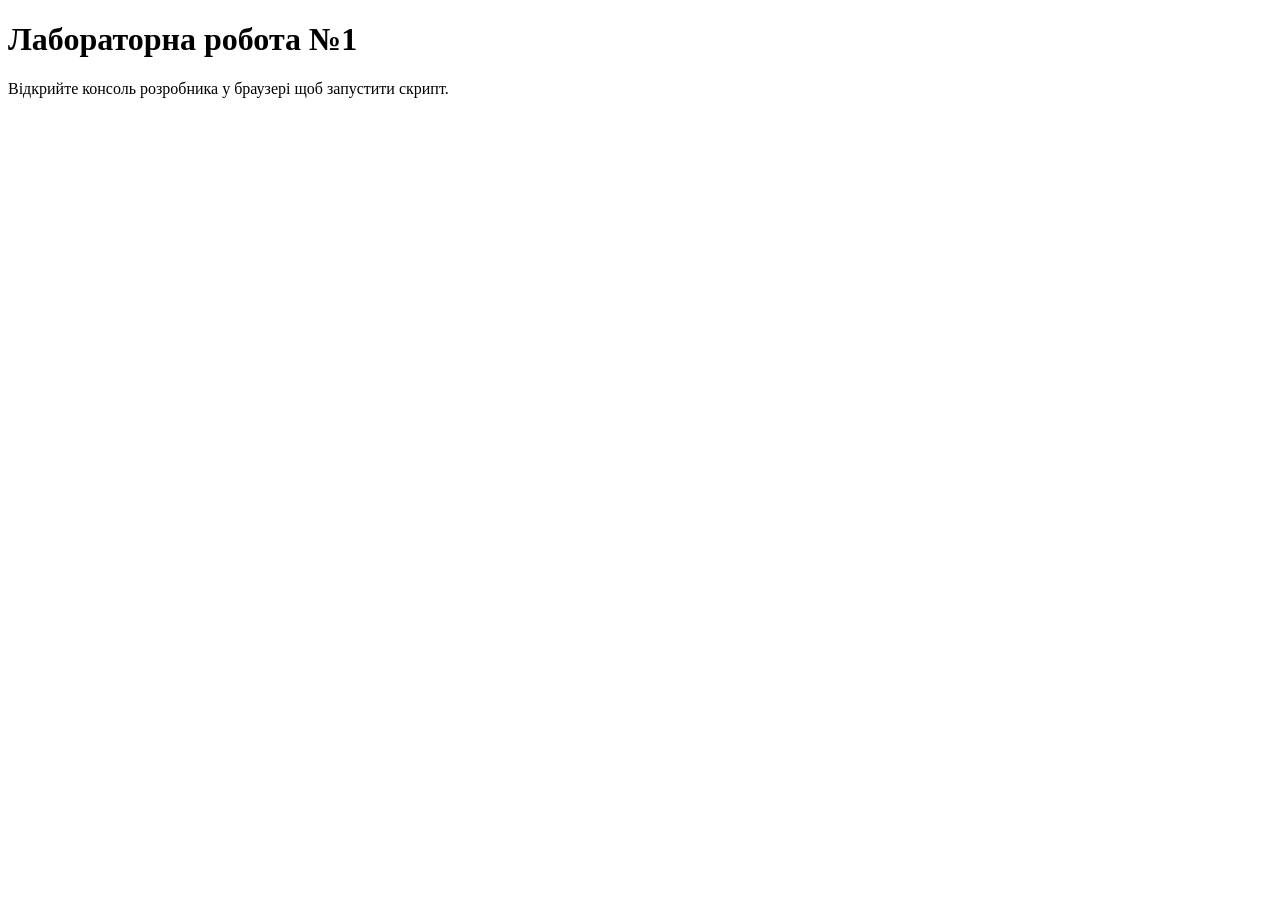
<file: lab1/index.html>
<!DOCTYPE html>
<html lang="uk">
<head>
    <meta charset="UTF-8">
    <meta name="viewport" content="width=device-width, initial-scale=1.0">
    <title>Лабораторна робота №1</title>
</head>
<body>
    <h1>Лабораторна робота №1</h1>
    <p>Відкрийте консоль розробника у браузері щоб запустити скрипт.</p>

    <script src="app.js"></script>
</body>
</html>
</file>
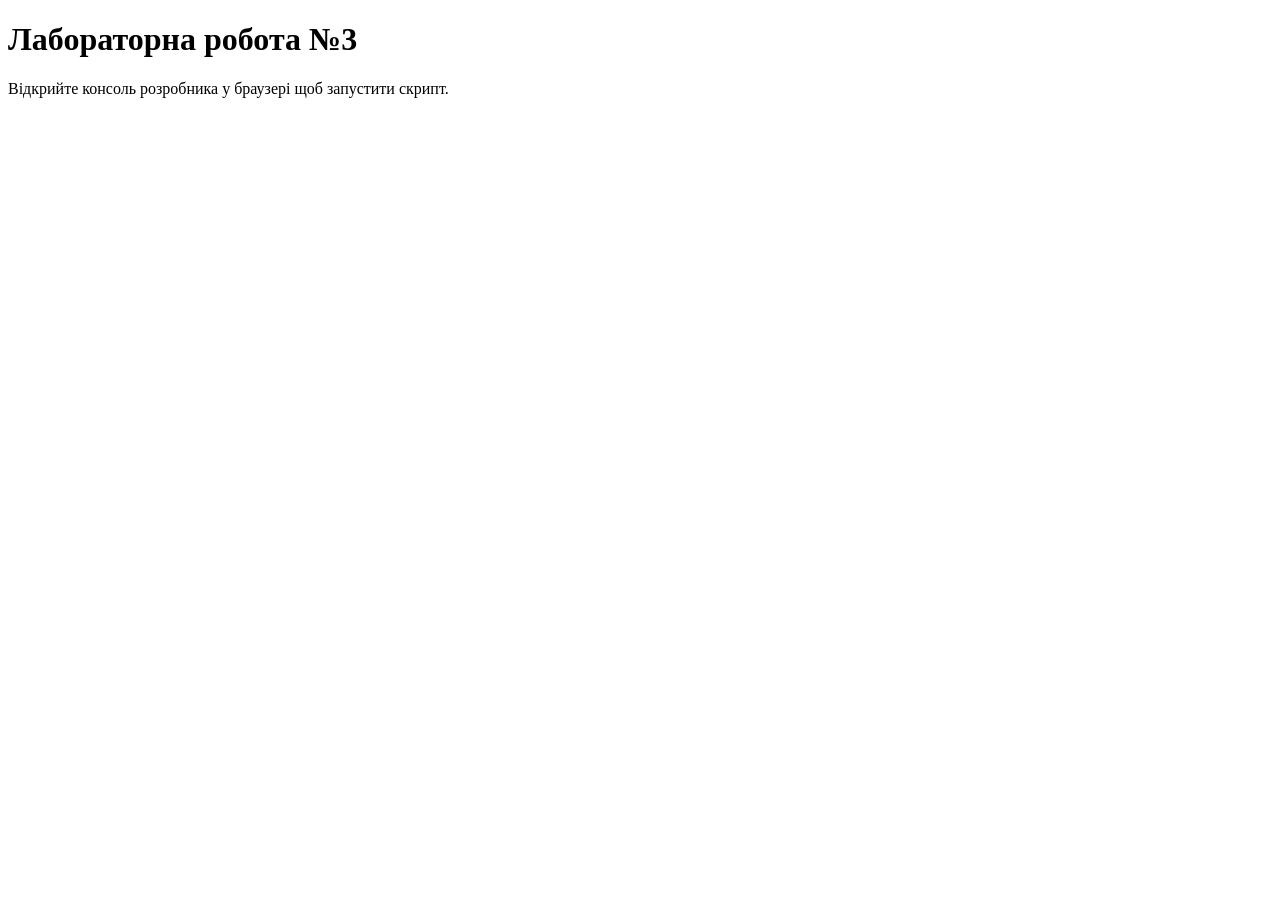
<file: lab3/index.html>
<!DOCTYPE html>
<html>
<head>
	<meta charset="utf-8">
	<title>My application</title>
</head>
<body>
<body>
    <h1>Лабораторна робота №3</h1>
    <p>Відкрийте консоль розробника у браузері щоб запустити скрипт.</p>

	<script src="SpeakHello.js"></script>
	<script src="SpeakGoodBye.js"></script>
	<script src="script.js"></script>
</body>
</html>
</file>
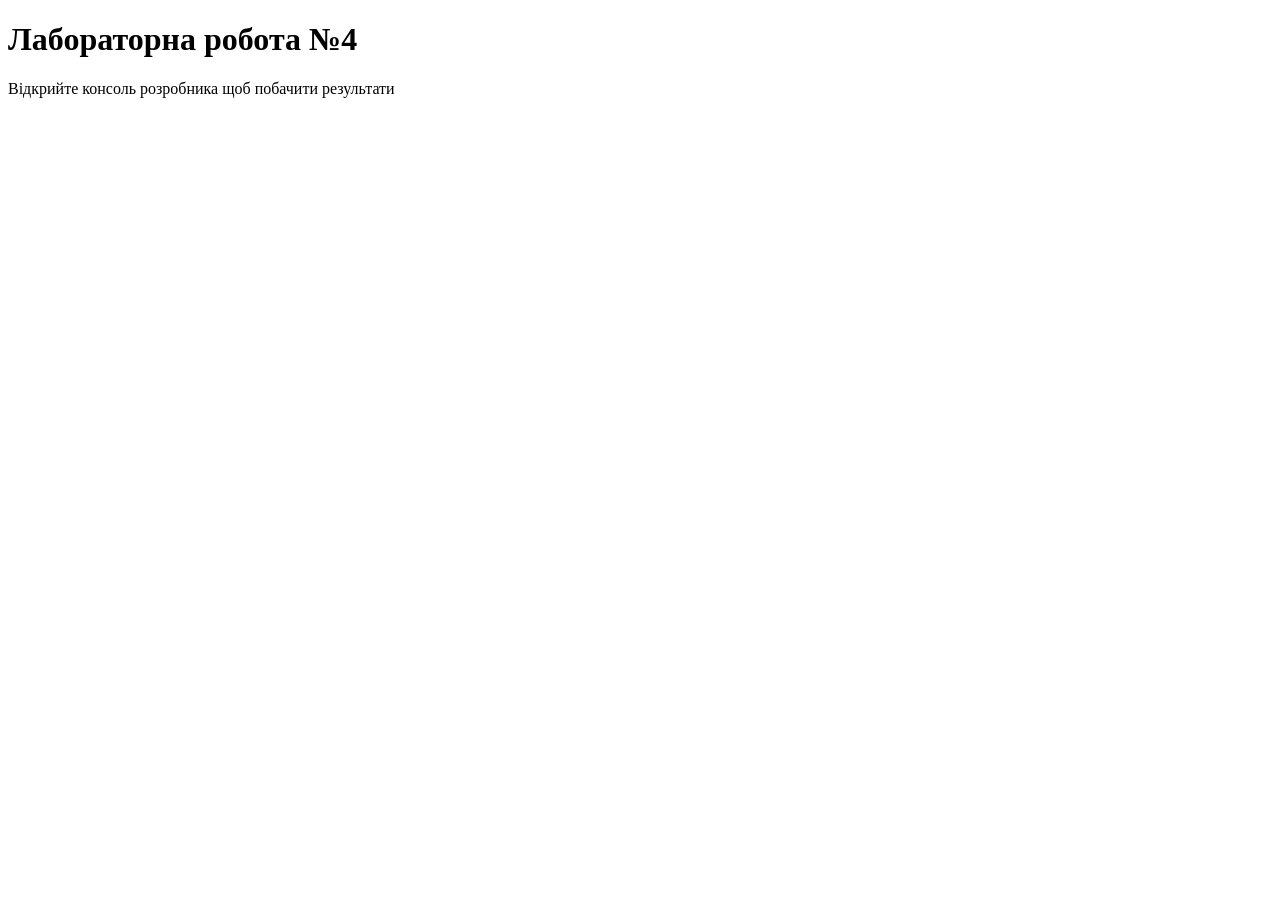
<file: lab4/index.html>
<!DOCTYPE html>
<html lang="uk">
<head>
    <meta charset="UTF-8">
    <meta name="viewport" content="width=device-width, initial-scale=1.0">
    <title>Лабораторна робота №4</title>
</head>
<body>
    <h1>Лабораторна робота №4</h1>
    <p>Відкрийте консоль розробника щоб побачити результати</p>

    <script src="SortLib.js"></script>
    
    <script src="app.js"></script>
</body>
</html>
</file>
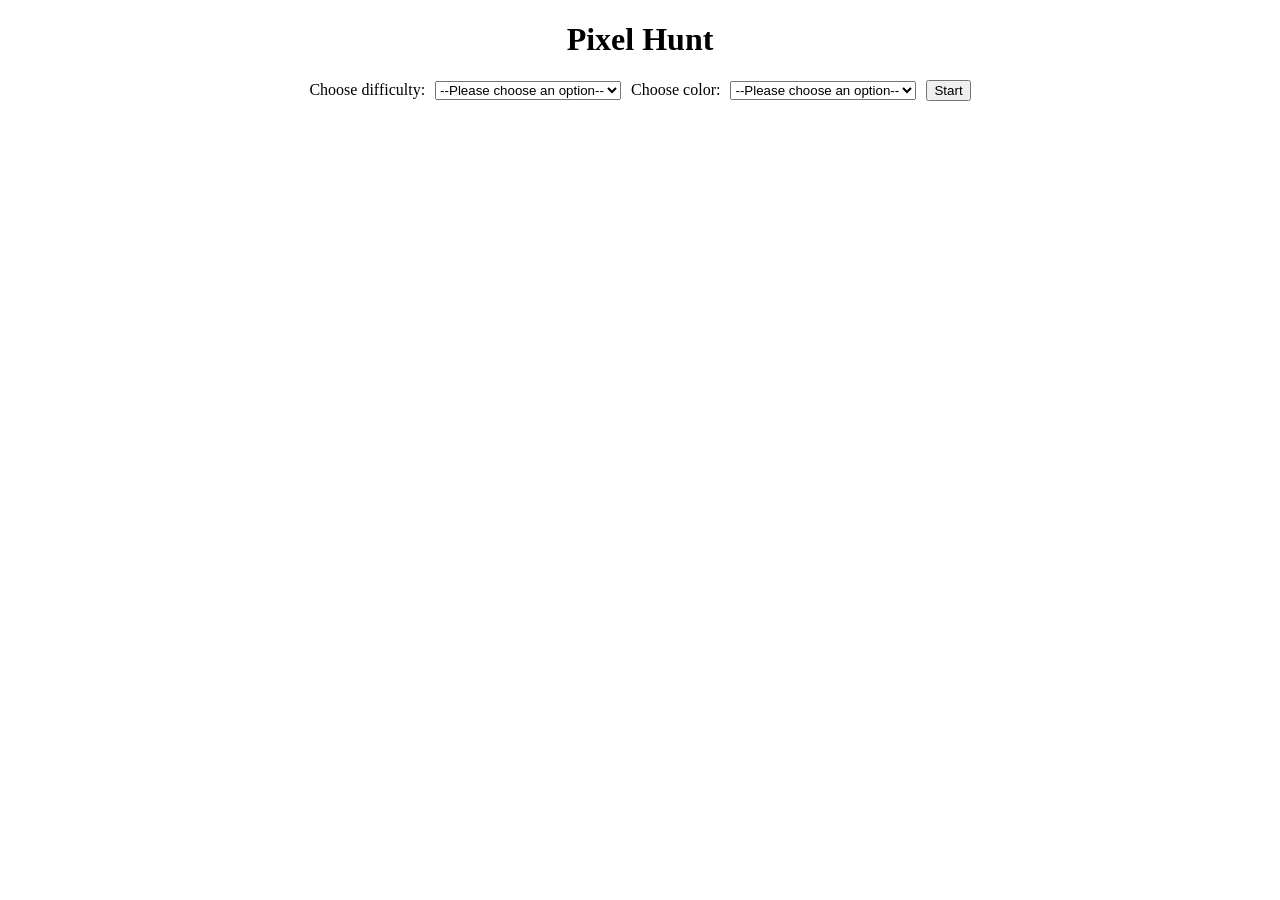
<file: lab5/index.html>
<!DOCTYPE html>
<html lang="uk">
<head>
    <meta charset="UTF-8">
    <meta name="viewport" content="width=device-width, initial-scale=1.0">
    <title>Pixel Hunt Game</title>
    <style>
        body {
            font-family: 'Times New Roman', serif;
            margin: 0;
            padding: 0;
            overflow: hidden;
        }

        #menuArea {
            text-align: center;
            margin-top: 20px;
        }

        .controls {
            display: flex;
            justify-content: center;
            align-items: center;
            gap: 10px;
            font-size: 16px;
        }

        #gameArea {
            display: none;
            position: relative;
            width: 100vw;
            height: 100vh;
        }

        #stats {
            position: absolute;
            top: 20px;
            left: 20px;
            font-weight: bold;
            font-family: Arial, sans-serif;
        }

        #stats p {
            margin: 5px 0;
        }

        #targetBox {
            position: absolute;
            width: 50px;
            height: 50px;
            cursor: pointer;
            display: none;
        }
    </style>
</head>
<body>

    <div id="menuArea">
        <h1>Pixel Hunt</h1>
        <div class="controls">
            <label>Choose difficulty:</label>
            <select id="difficultySelect">
                <option value="">--Please choose an option--</option>
                <option value="2000">Lazy</option>
                <option value="1000">Normal</option>
                <option value="600">Catch me if you can</option>
            </select>

            <label>Choose color:</label>
            <select id="colorSelect">
                <option value="">--Please choose an option--</option>
                <option value="red">Red</option>
                <option value="green">Green</option>
                <option value="blue">Blue</option>
            </select>

            <button id="startBtn">Start</button>
        </div>
    </div>

    <div id="gameArea">
        <div id="stats">
            <p id="scoreDisplay">score: 0</p>
            <p id="timeDisplay">time left for click: </p>
        </div>
        <div id="targetBox"></div>
    </div>

    <script src="app.js"></script>
</body>
</html>
</file>
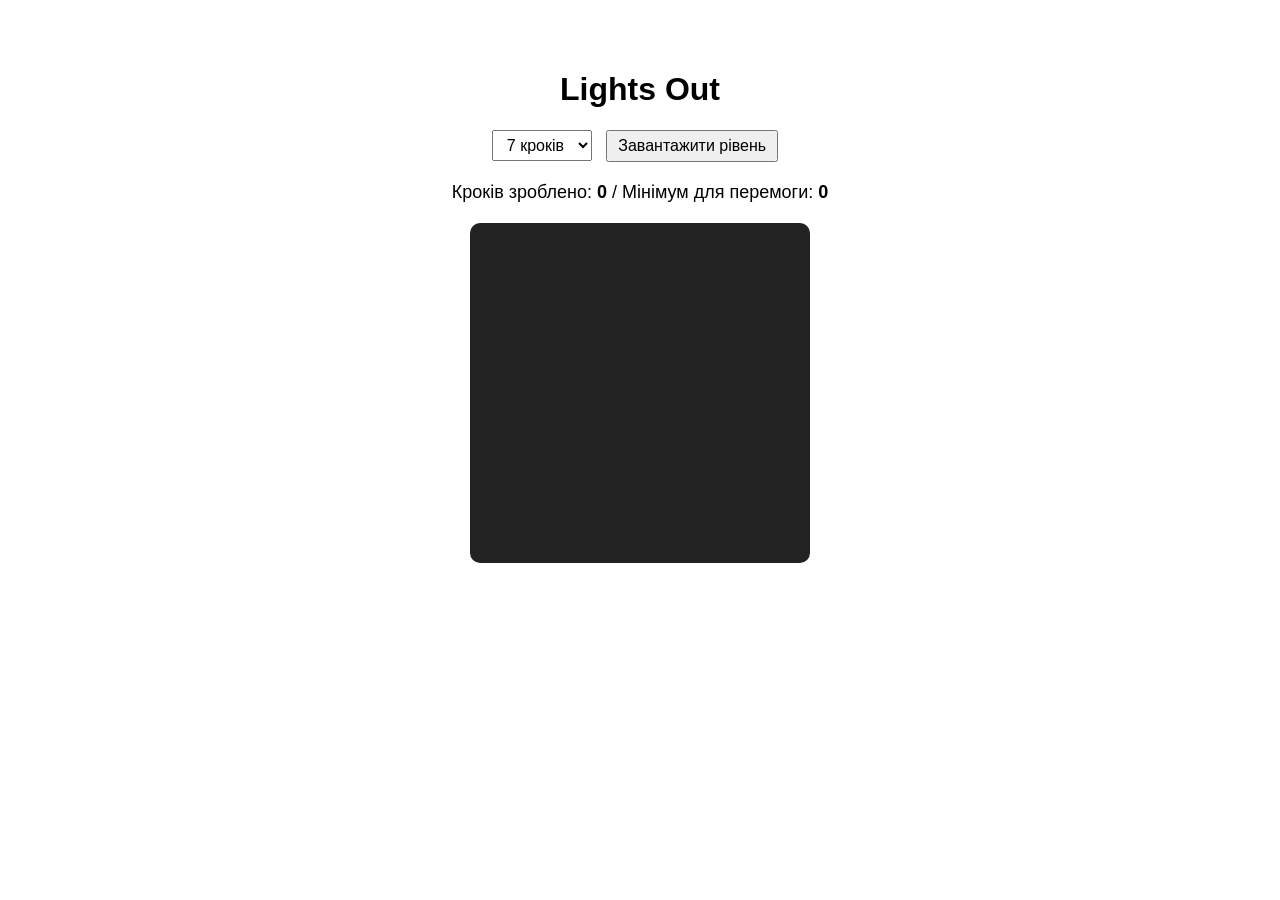
<file: lab6/index.html>
<!DOCTYPE html>
<html lang="uk">
<head>
    <meta charset="UTF-8">
    <meta name="viewport" content="width=device-width, initial-scale=1.0">
    <title>Lights Out</title>
    <style>
        body { font-family: sans-serif; display: flex; flex-direction: column; align-items: center; margin-top: 50px; }
        
        .controls { margin-bottom: 20px; }
        select, button { padding: 5px 10px; font-size: 16px; margin-right: 10px; }

        .stats { margin-bottom: 20px; font-size: 18px; }
        .stats span { font-weight: bold; }

        #board {
            display: grid;
            grid-template-columns: repeat(5, 60px);
            grid-template-rows: repeat(5, 60px);
            gap: 5px;
            background-color: #222;
            padding: 10px;
            border-radius: 10px;
        }

        .cell {
            background-color: #444;
            border-radius: 5px;
            cursor: pointer;
            transition: background-color 0.2s, box-shadow 0.2s;
        }

        .cell.on {
            background-color: #f1c40f;
            box-shadow: 0 0 15px #f1c40f;
        }
    </style>
</head>
<body>

    <h1>Lights Out</h1>

    <div class="controls">
        <select id="levelSelect">
            <option value="levelA">7 кроків</option>
            <option value="levelB">8 кроків</option>
            <option value="levelC">9 кроків</option>
        </select>
        <button id="loadBtn">Завантажити рівень</button>
    </div>

    <div class="stats">
        Кроків зроблено: <span id="stepsCount">0</span> / Мінімум для перемоги: <span id="minStepsCount">0</span>
    </div>

    <div id="board"></div>

    <script src="app.js"></script>
</body>
</html>
</file>
